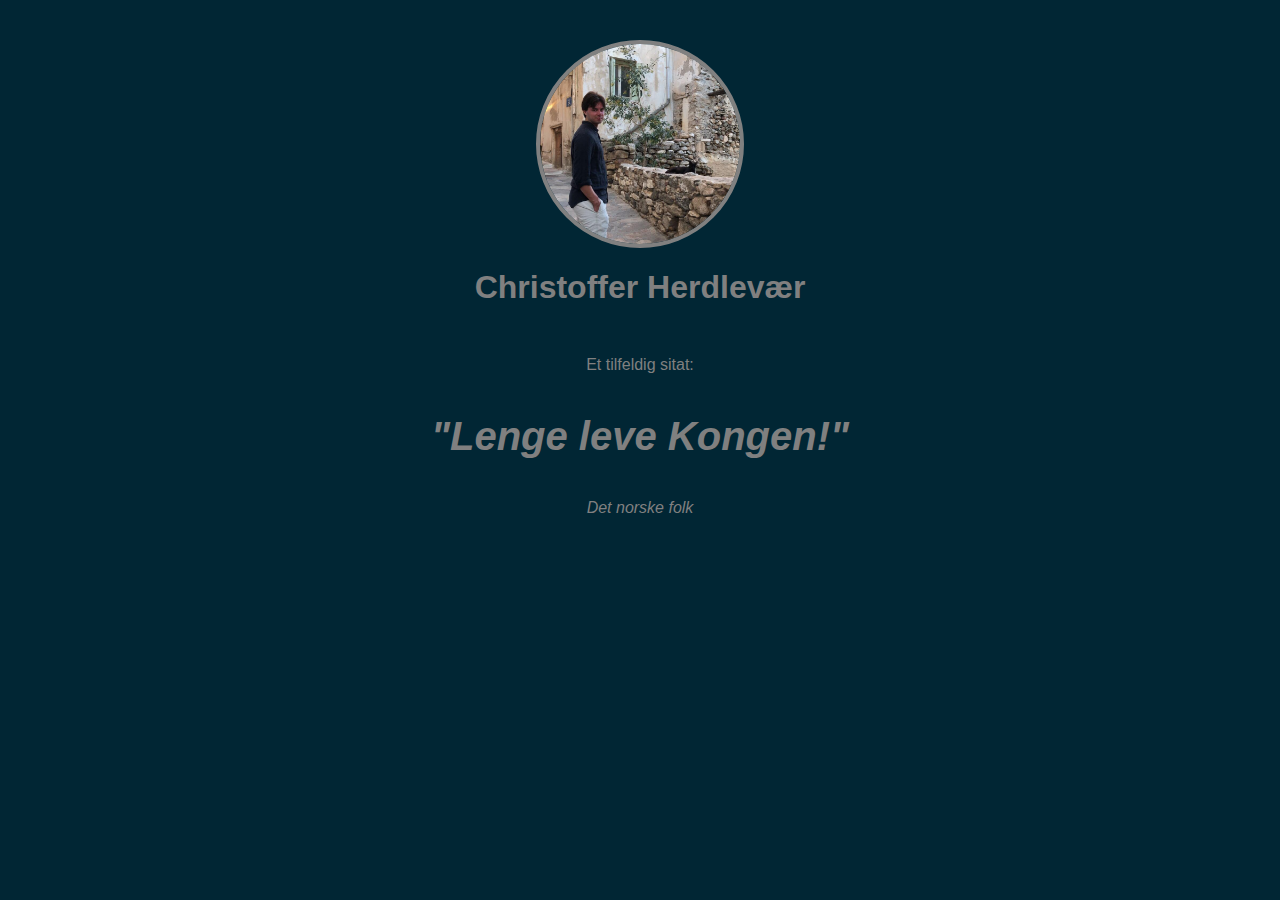
<file: Øving.html>
<!DOCTYPE html>
<html lang="en" dir="ltr">
  <head>
    <meta charset="utf-8">
    <title>Christoffers hjemmeside</title>
    <link rel="stylesheet" href="style.css">
  </head>
  <body>
    <img class="bilde" src="img/Christoffer.jpg" alt="Bilde av Christoffer">

    <h1>Christoffer Herdlevær</h1>

    <p class="overskrift">Et tilfeldig sitat:</p>
    <p class="sitat">"Lenge leve Kongen!"</p>
    <p class="forfatter">Det norske folk</p>
  </body>
</html>
</file>
<file: style.css>
body{
  background-color: #012634;
  font-family: sans-serif;
}

.bilde{
  width: 200px;
  border-radius: 50%;
  border-color: grey;
  border-width: 4px;
  border-style: solid;
  display:block;
  margin-left: auto;
  margin-right: auto;
  margin-top: 40px;
}

h1 {
  text-align: center;
  color: grey;
}

p {
  color: grey;
  text-align: center;
}

.sitat {
  font-weight: bold;
  font-style: italic;
  font-size: 40px;
}

.overskrift {
  margin-top: 50px;
}

.forfatter{
  font-style: italic;
}
</file>
